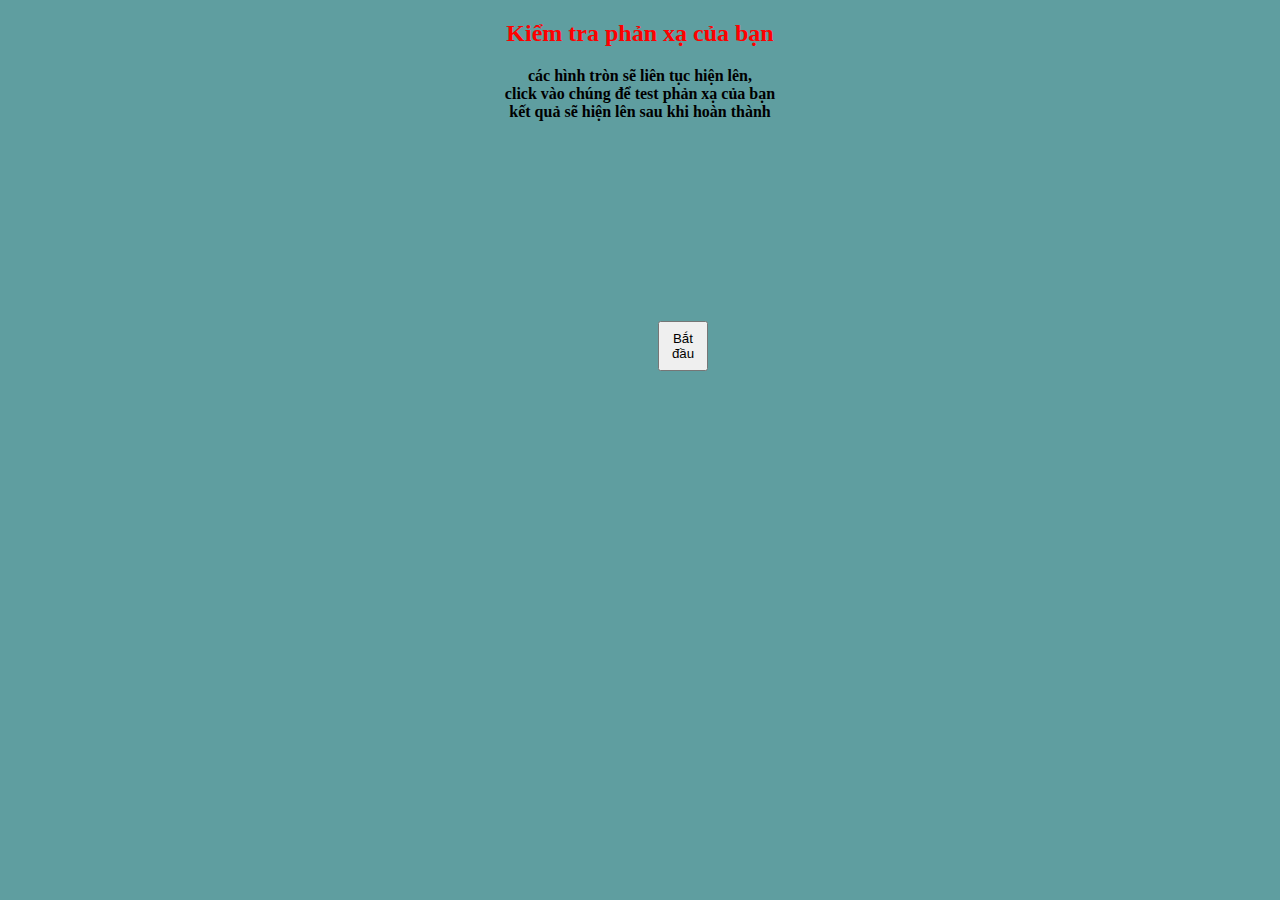
<file: test_phan_xa.html>
<!DOCTYPE html>
<html>
<head>
    <meta charset="utf-8" />
    <meta http-equiv="X-UA-Compatible" content="IE=edge">
    <title>
    </title>
    <meta name="viewport" content="width=device-width, initial-scale=1">
    <link rel="stylesheet" type="text/css" media="screen" href="kt_phan_xa.css" />
</head>
<body>
    
    <h2 class="center red text">Kiểm tra phản xạ của bạn</h2>
    <div class="center text">
        <b>các hình tròn sẽ liên tục hiện lên,</b>
    </div>
    <div class="center text">
        <b>click vào chúng để test phản xạ của bạn</b>
    </div>
    <div class="center text">
        <b>kết quả sẽ hiện lên sau khi hoàn thành</b>
    </div>
    <button class="mt-200 ml-650 w-50 h-50 text" id="bt">Bắt đầu</button>
    <script src="phanxa.js"></script>

</body>
</html>
</file>
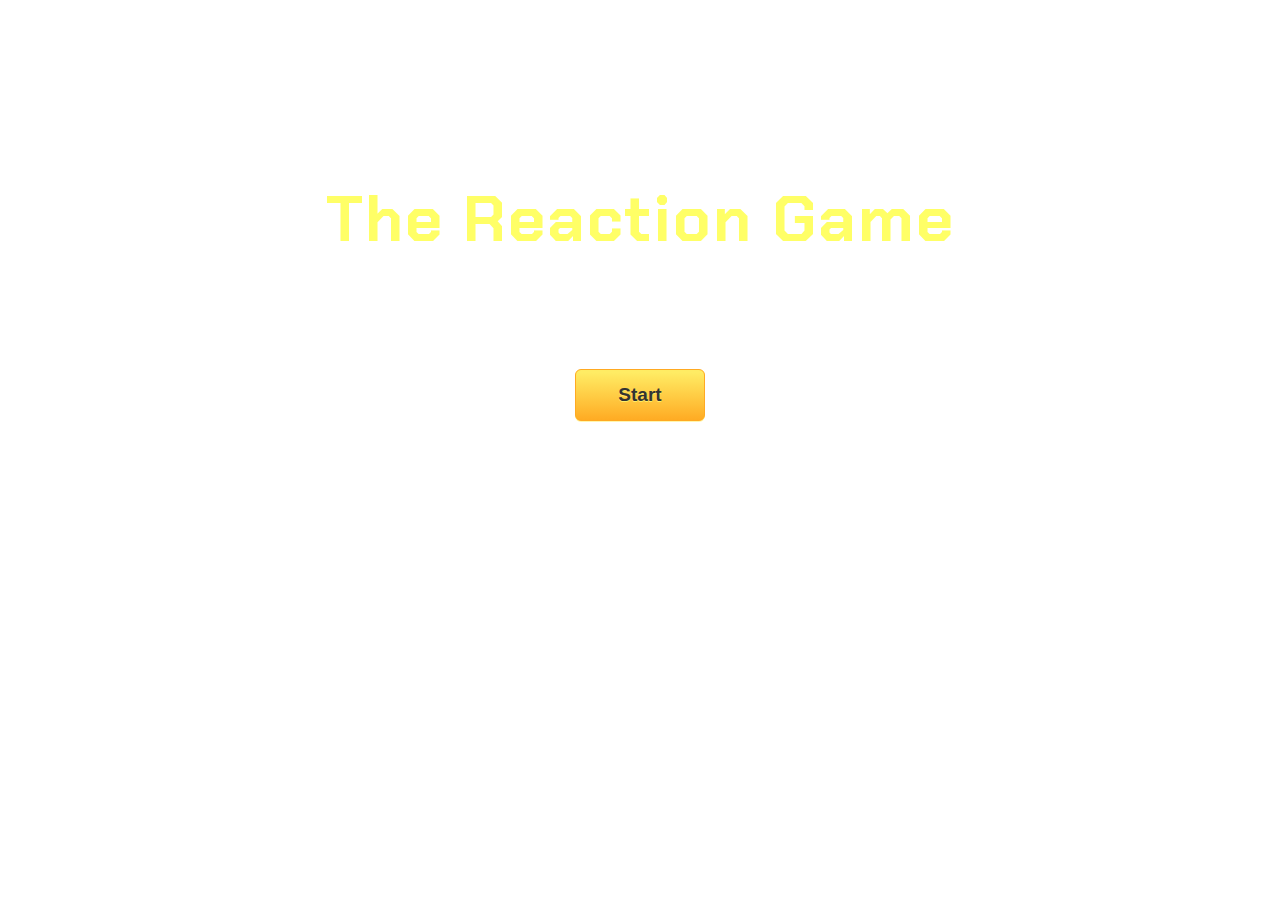
<file: reaction_game/reaction.html>
<!DOCTYPE html>
<html>
<head>
    <meta charset="utf-8" />
    <meta http-equiv="X-UA-Compatible" content="IE=edge">
    <title>Reaction Game</title>
    <meta name="viewport" content="width=device-width, initial-scale=1">
    <link rel="stylesheet" type="text/css" media="screen" href="reaction.css" />
    <link href="https://fonts.googleapis.com/css?family=Indie+Flower|Slabo+27px" rel="stylesheet">
    <link href="https://fonts.googleapis.com/css?family=Playfair+Display" rel="stylesheet">
    <link href="https://fonts.googleapis.com/css?family=Chakra+Petch|Playfair+Display" rel="stylesheet">
</head>
<body>
    <audio src="107785__hans__tink.wav" id="sfx"></audio>
        <audio src="Title Screen - Seth Parker.MP3" autoplay loop id="audio"></audio>
    <span class="flex jc-center">
        <span id="counter" class="ai-center jc-center"></span>
        <span id="countdown" class="ai-center jc-center"></span>
    </span>
    <br>
    <span id="container" class="flex jc-center ai-center">
        <h1 id="header-text" data-text="The Reaction Game">The Reaction Game</h1>
        <div id="read_more">>Click to show Instruction<</div>
        <div id="tutorial-box" class="flex jc-space-between flex-column">
            <div class="tutorials">How to play: A green circle will randomly appears on the screen.</div>
            <br>
            <div class="tutorials">Your objective is to keep draging the mouse onto the circle in limited time.</div>
            <br>
            <div class="tutorials">Every time you did that, the circle will move to a random position and your time become less.</div>
        </div>
        <button id="start">Start</button>
        <canvas id="circle"></canvas>
    </span>
    <script src="reaction.js"></script>
</body>
</html>
</file>
<file: kt_phan_xa.css>
.center{
    text-align: center;
}

.h-600{
    height: 600px;
}

.w-1400{
    width: 1400;
}

.bg-cadetblue{
    background-color: cadetblue;
}

.ml-300{
    margin-left: 300px;
}

.ml-540{
    margin-left: 540px;
}

.red{
    color: red;
}

body{
    background-color: cadetblue;
}

.mt-200{
    margin-top: 200px;
}

.ml-650{
    margin-left: 650px;
}

.w-50{
    width: 50px;
}

.h-50{
    height: 50px;
}
</file>
<file: reaction_game/reaction.css>
body {
    width: 100%;
    background-image: url("https://raw.githubusercontent.com/el3um4s/c3-global-plugin-bubbly-background/master/image/c3-bubble-background-gif-01.gif");
    background-size: cover;
    margin: 0%;
}

#counter {
    width: 15%;
    height: 50px;
    background-image: url("https://orig00.deviantart.net/76e6/f/2018/011/1/c/output_dmfg1x_by_crazyraingirl-dbzpev2.gif");
	background-size: cover;
	margin-right: 1%;
}

#countdown {
	width: 15%;
    height: 50px;
    background-image: url("https://orig00.deviantart.net/76e6/f/2018/011/1/c/output_dmfg1x_by_crazyraingirl-dbzpev2.gif");
	background-size: cover;
	margin-left: 1%;
}

.flex-column {
	flex-direction: column;
}
.flex {
    display: flex;
}

.jc-flex-end {
    justify-content: flex-end;
}

.ai-center {
    align-items: center;
}

.jc-center {
    justify-content: center;
}

.jc-space-between {
	justify-content: space-between;
}

button {
	-moz-box-shadow: 0px 1px 0px 0px #fff6af;
	-webkit-box-shadow: 0px 1px 0px 0px #fff6af;
	box-shadow: 0px 1px 0px 0px #fff6af;
	background:-webkit-gradient(linear, left top, left bottom, color-stop(0.05, #ffec64), color-stop(1, #ffab23));
	background:-moz-linear-gradient(top, #ffec64 5%, #ffab23 100%);
	background:-webkit-linear-gradient(top, #ffec64 5%, #ffab23 100%);
	background:-o-linear-gradient(top, #ffec64 5%, #ffab23 100%);
	background:-ms-linear-gradient(top, #ffec64 5%, #ffab23 100%);
	background:linear-gradient(to bottom, #ffec64 5%, #ffab23 100%);
	filter:progid:DXImageTransform.Microsoft.gradient(startColorstr='#ffec64', endColorstr='#ffab23',GradientType=0);
	background-color:#ffec64;
	-moz-border-radius:6px;
	-webkit-border-radius:6px;
	border-radius:6px;
	border:1px solid #ffaa22;
	display:inline-block;
	cursor:pointer;
	color:#333333;
	font-family:Arial;
	font-size:19px;
	font-weight:bold;
	padding:14px 42px;
	text-decoration:none;
	text-shadow:0px 1px 0px #ffee66;
	margin-top: 1%;
}

button:hover {
	background:-webkit-gradient(linear, left top, left bottom, color-stop(0.05, #ffab23), color-stop(1, #ffec64));
	background:-moz-linear-gradient(top, #ffab23 5%, #ffec64 100%);
	background:-webkit-linear-gradient(top, #ffab23 5%, #ffec64 100%);
	background:-o-linear-gradient(top, #ffab23 5%, #ffec64 100%);
	background:-ms-linear-gradient(top, #ffab23 5%, #ffec64 100%);
	background:linear-gradient(to bottom, #ffab23 5%, #ffec64 100%);
	filter:progid:DXImageTransform.Microsoft.gradient(startColorstr='#ffab23', endColorstr='#ffec64',GradientType=0);
	background-color:#ffab23;
}
button:active {
	position:relative;
	top:1px;
}

#container {
    height: 500px;
}

.tutorials {
    font-size: 150%;
    margin-bottom: 10px;
    font-family: Georgia, 'Times New Roman', Times, serif;
	display: none;
	color: white;
}

h1 {
    font-size: 400%;
    color: #ffff66;
    font-family: TimesNewRoman,Times New Roman,Times,Baskerville,Georgia,serif;
    font-family: 'Playfair Display', serif;
    font-family: 'Chakra Petch', sans-serif;
    letter-spacing: 2px;
}

#read_more {
    cursor: pointer;
    color: white;
    font-size: 200%;
    margin-bottom: 10px;
    font-weight: bold;
    font-family: 'Playfair Display', serif;
    font-family: 'Chakra Petch', sans-serif;
}

#tutorial-box {
	width: 43%;
	height: 50%;
}
</file>
